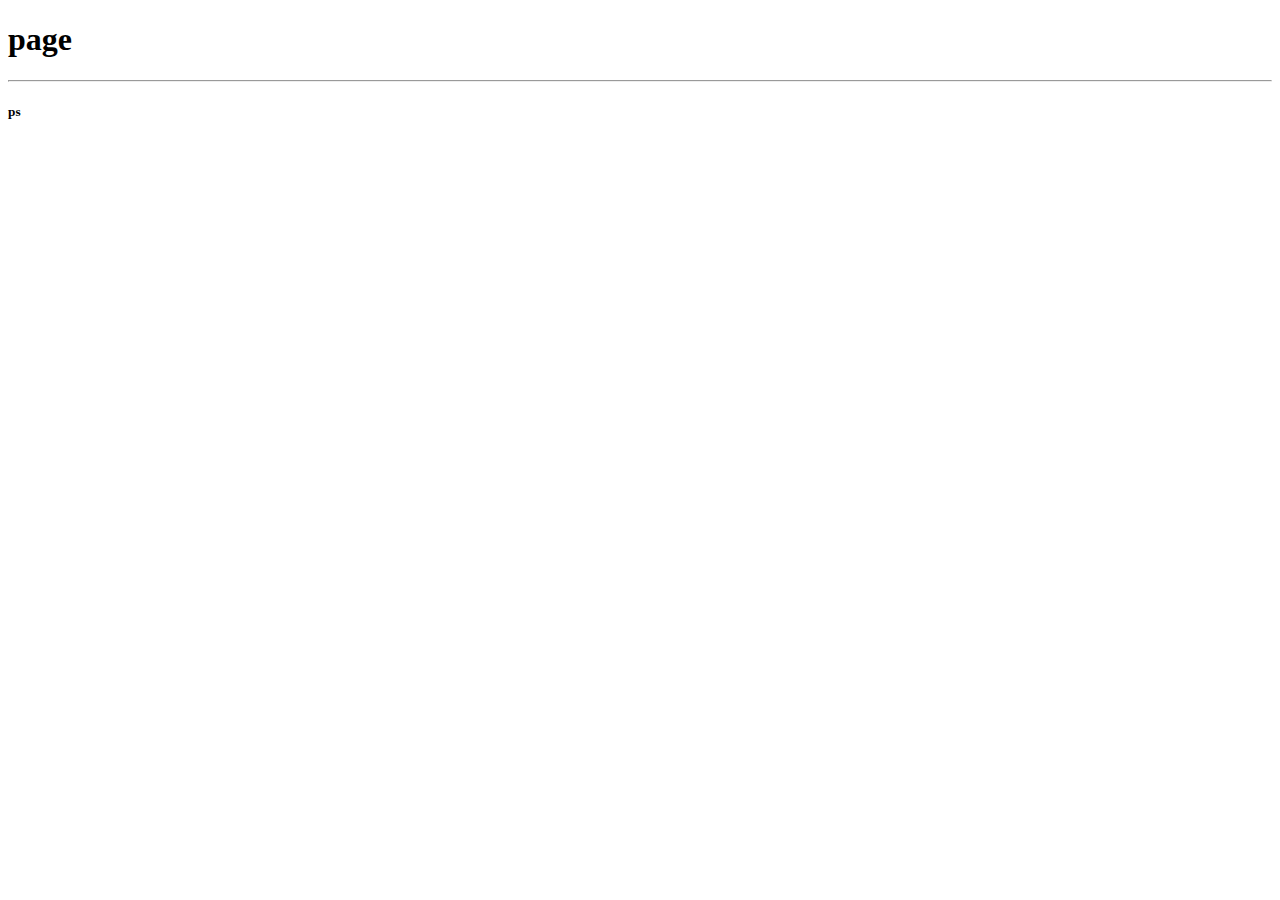
<file: index.html>
<!DOCTYPE html>
<html lang="en">
<head>
    <meta charset="UTF-8">
    <meta name="viewport" content="width=device-width, initial-scale=1.0">
    <title>Document</title>
</head>
<body>
    <h1>page</h1>  
    <hr>
    <h5>ps</h5>
    
    <!-- <script>
        alert('hi,there');
    </script> -->
    <script src="sandbox.js"></script>
</body>
</html>
</file>
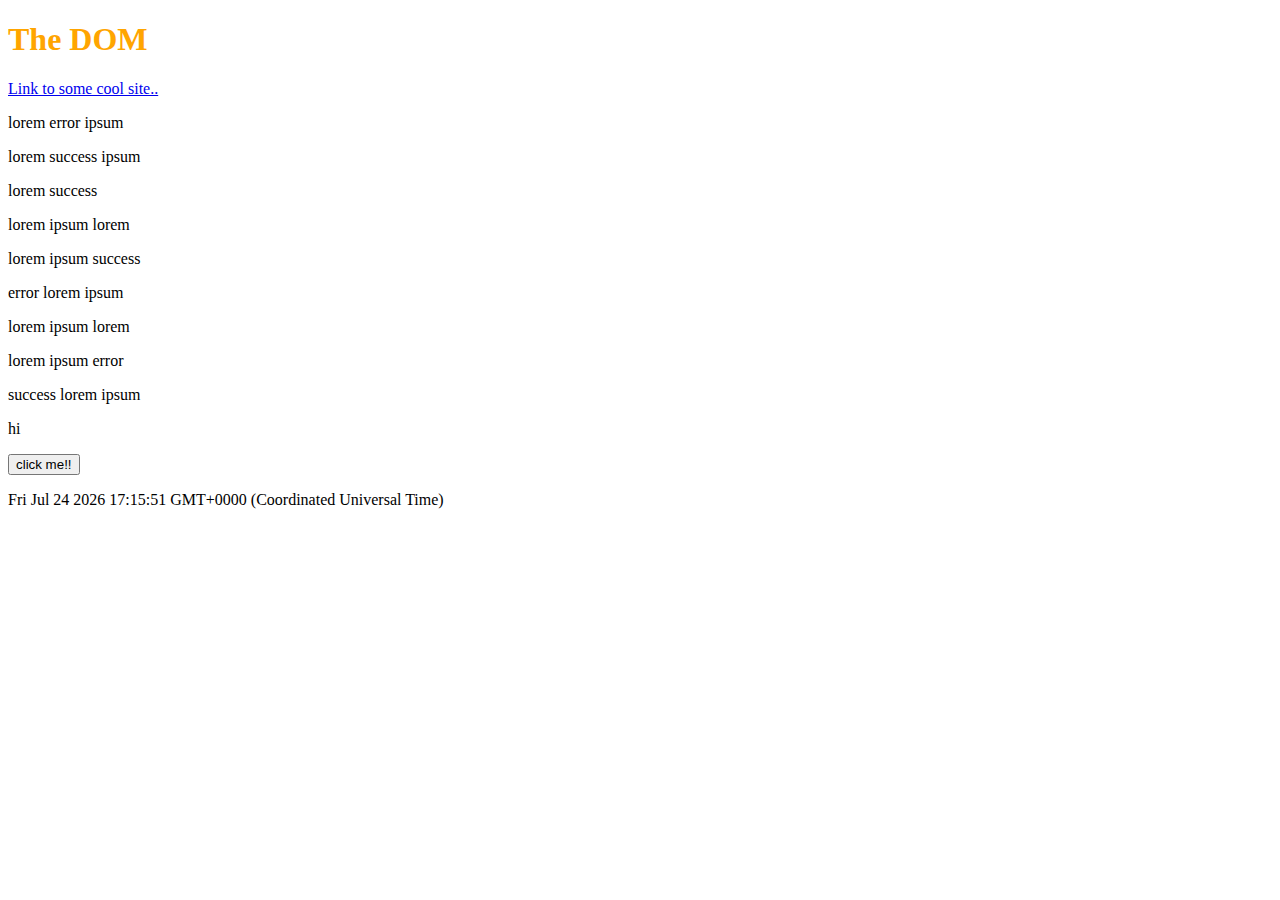
<file: controlflow.html>
<!DOCTYPE html>
<html>
<head>
	<title>control flow</title>
	<link rel="stylesheet" type="text/css" href="style.css">
</head>
<body>
  <h1 style="color:orange" id="page-title">The DOM</h1>
  
  <a href="https://www.google.com">Link to some cool site..</a>

  <p>lorem error ipsum</p>
  <p>lorem success ipsum</p>
  <p> lorem success</p>
  <p>lorem ipsum lorem</p>
  <p>lorem ipsum success</p>
  <p>error lorem ipsum</p>
  <p>lorem ipsum lorem</p>
  <p>lorem ipsum error</p>
  <p>success lorem ipsum</p>
  <p>hi</p>
  
  <button type="button" onclick="getElementById('hi').innerHTML='get out' ">click me!!</button>
  

  <p id="hi"></p>

  <script type="text/javascript" src="controlflow.js"></script>
</body>
</html>
</file>
<file: style.css>
.error{
	color:green;
	border:2px solid magenta;
	padding: 10px;
}

.success{
	color:blue;
    border:2px dotted magenta;
	padding: 10px;	
}
</file>
